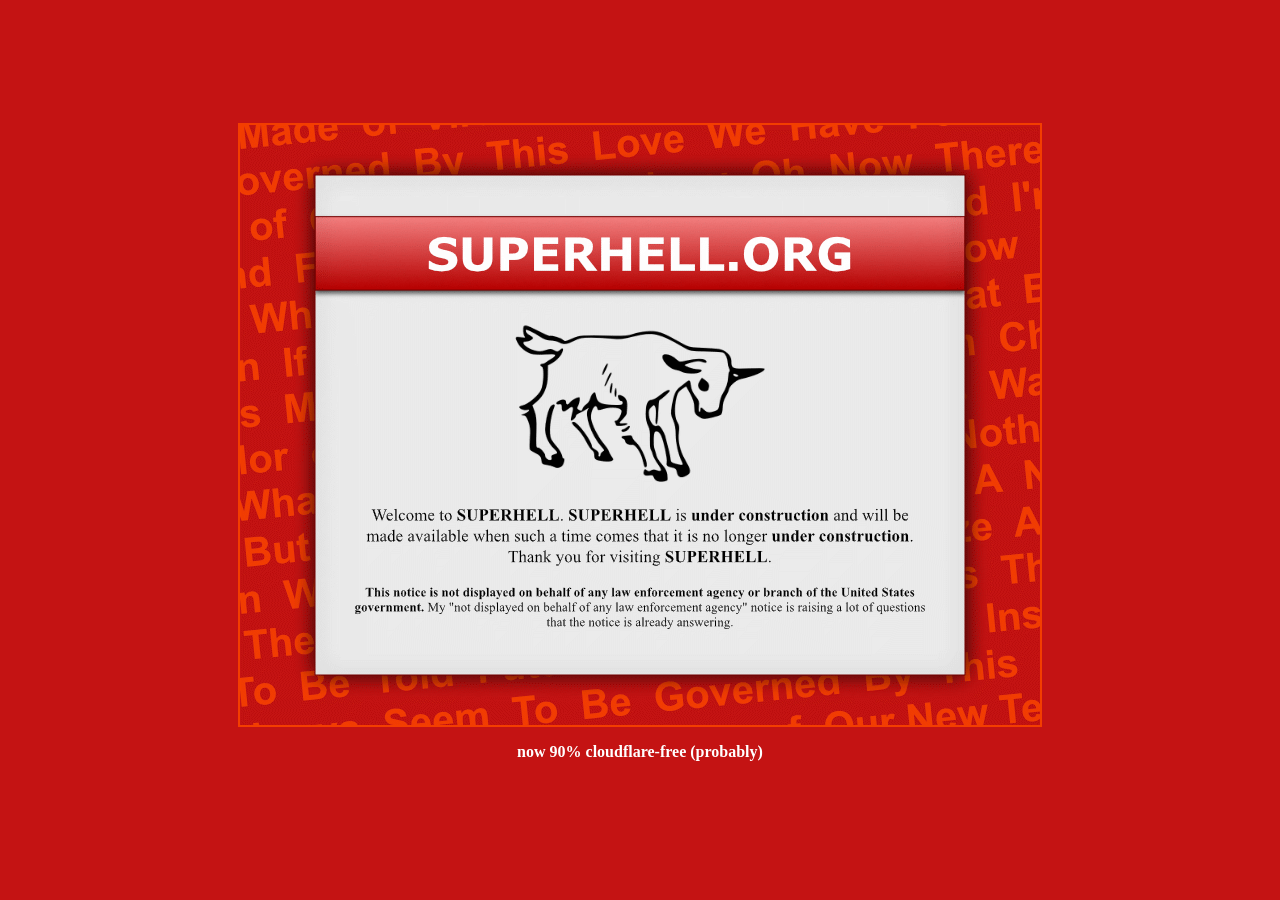
<file: index.html>
<!DOCTYPE html>
<html lang="en">

<head>
    <title>SUPERHELL.ORG</title>
    <style>
        * {
            box-sizing: border-box;
        }

        body {
            margin: 0px;
            padding: 0px;
            height: 100vh;

            background: #C41313;

            display: flex;
            align-items: center;
            flex-direction: column;
        }

        img {
            border: 2px solid #F33E00;
        }

        .cool {
            padding: 1rem;
            color: #fff;
            font-weight: bold;
        }

        .spacer {
            flex-grow: 1;
        }
    </style>
</head>

<body>
    <div class="spacer"></div>
    <img src="/superhell.gif" alt="Superhell.org is under construction." />
    <div class="cool">now 90% cloudflare-free (probably)</div>
    <div class="spacer"></div>
</body>

</html>
</file>
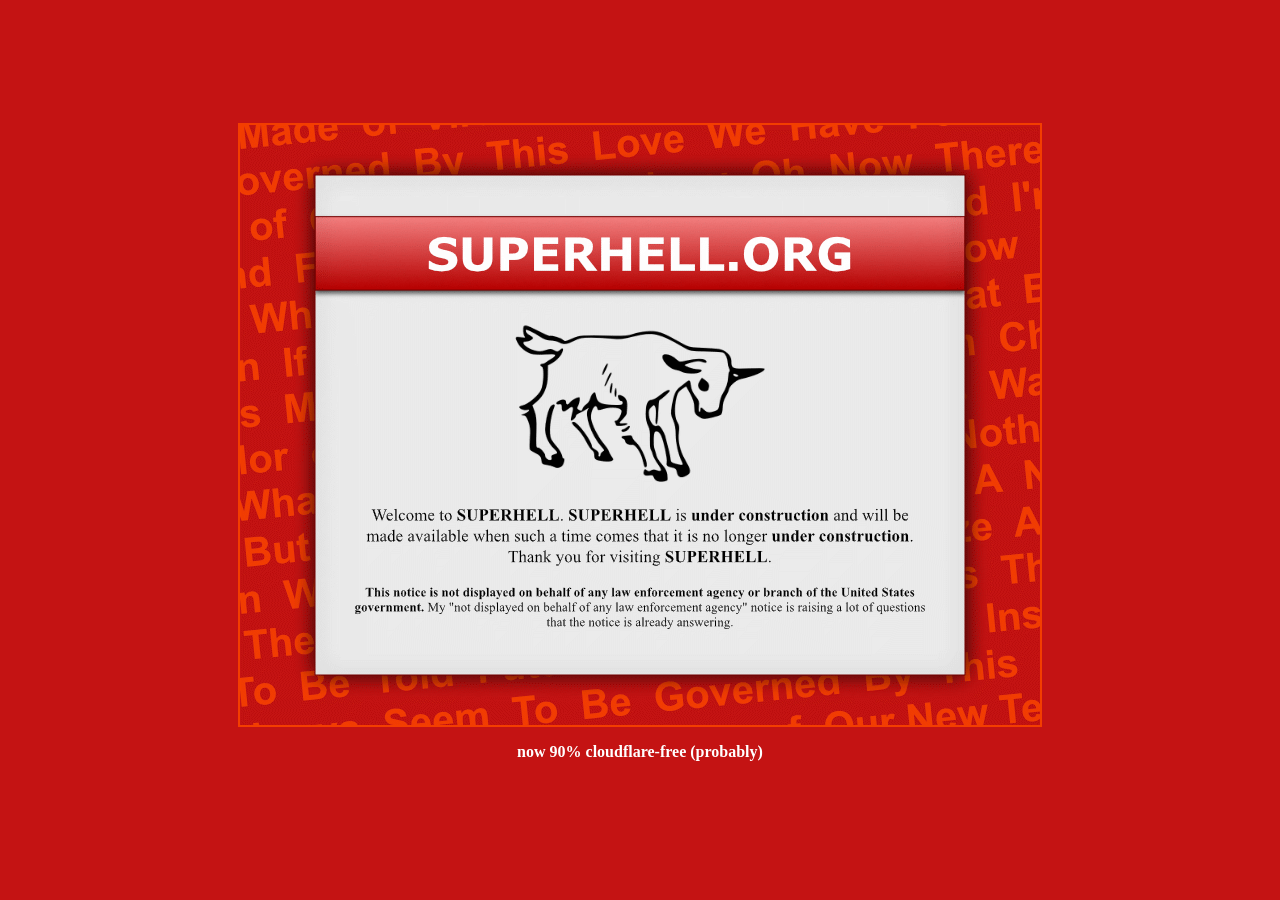
<file: old/index.html>
<!DOCTYPE html>
<html lang="en">

<head>
    <title>SUPERHELL.ORG</title>
    <style>
        * {
            box-sizing: border-box;
        }

        body {
            margin: 0px;
            padding: 0px;
            height: 100vh;

            background: #C41313;

            display: flex;
            align-items: center;
            flex-direction: column;
        }

        img {
            border: 2px solid #F33E00;
        }

        .cool {
            padding: 1rem;
            color: #fff;
            font-weight: bold;
        }

        .spacer {
            flex-grow: 1;
        }
    </style>
</head>

<body>
    <div class="spacer"></div>
    <img src="/old/superhell.gif" alt="Superhell.org is under construction." />
    <div class="cool">now 90% cloudflare-free (probably)</div>
    <div class="spacer"></div>
</body>

</html>
</file>
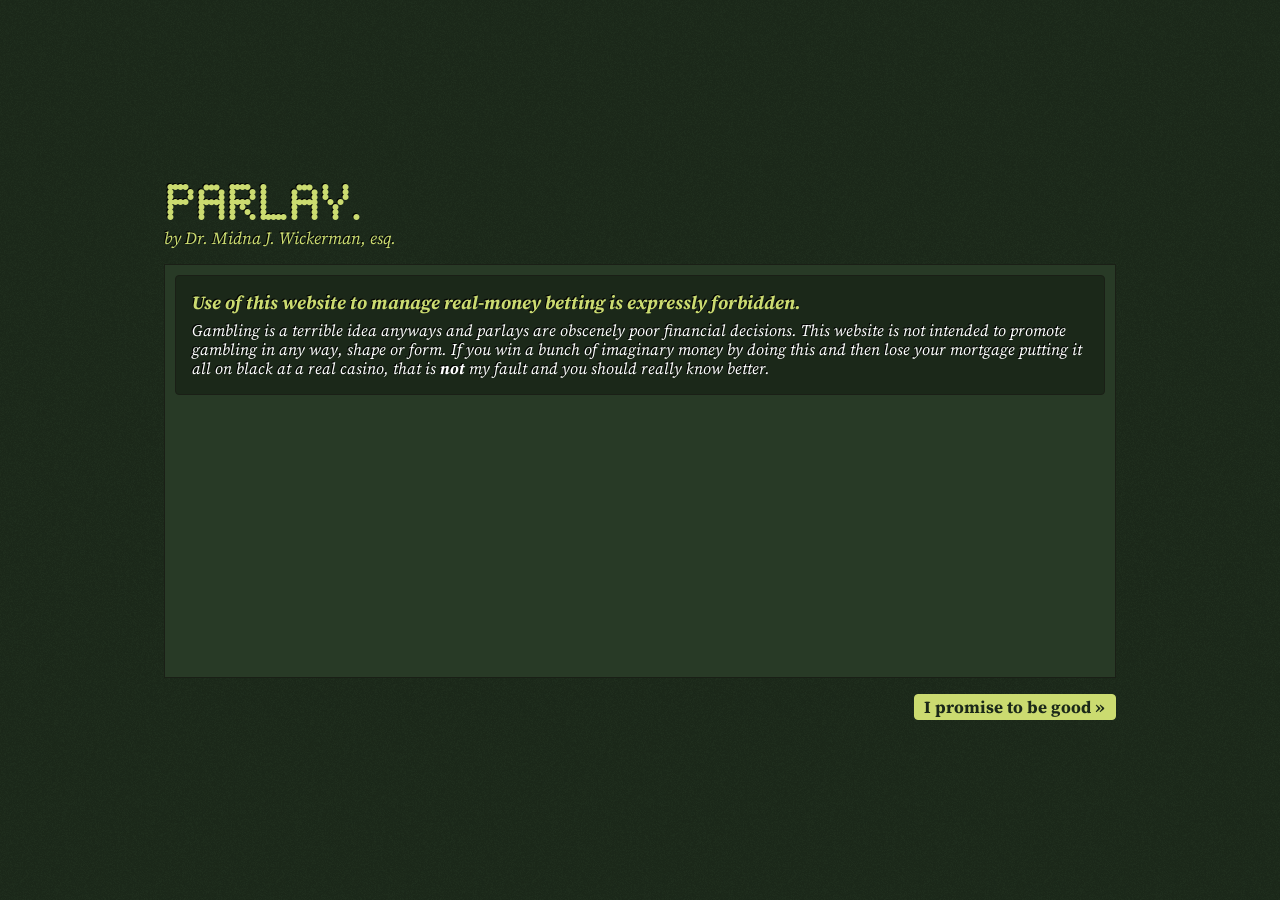
<file: parlay/index.html>
<!DOCTYPE html>
<html lang="en">

<head>
    <title>PARLAY. BY MIDNA WICKERMAN.</title>
    <meta name="description" content="ALL THE FUN OF LOSING THE HOUSE, NONE OF THE CONSEQUENCES." />
    <meta name="viewport" content="width=device-width, initial-scale=1.0" />
    <meta name="theme-color" content="#cbdb70" />

    <meta name="og:url" content="https://superhell.org/parlay/" />
    <meta name="og:site_name" content="superhell.org" />
    <meta name="og:image" content="https://superhell.org/parlay/logo.png" />
    <meta name="og:title" content="PARLAY. BY MIDNA WICKERMAN." />
    <meta name="og:description" content="ALL THE FUN OF LOSING THE HOUSE, NONE OF THE CONSEQUENCES." />

    <link rel="stylesheet" href="fonts.css" />
    <link rel="stylesheet" href="main.css" />
</head>

<body>
    <noscript>
        This website requires JavaScript.
    </noscript>

    <div id="root">
        <!-- gambling disclaimer -->
        <div class="page" id="page0">
            <header>
                <h1>PARLAY.</h1>
                <p>by Dr. Midna J. Wickerman, esq.</p>
            </header>
            <main class="disclaimer">
                <div class="tutorial">
                    <h3>
                        Use of this website to manage real-money betting is <em>expressly</em> forbidden.
                    </h3>
                    <p>
                        Gambling is a terrible idea anyways and parlays are obscenely poor financial decisions. This
                        website is not intended to promote gambling in any way, shape or form. If you win a bunch of
                        imaginary money by doing this and then lose your mortgage putting it all on black at a real
                        casino,
                        that is <strong>not</strong> my fault and you should <em>really</em> know better.
                    </p>
                </div>
            </main>
            <footer>
                <div class="spacer"></div>
                <a class="button primary" onclick="pageNext(this);">I promise to be good &raquo;</a>
            </footer>
        </div>

        <!-- parlay planning -->
        <div class="page" id="page1">
            <header>
                <h1>BUILD PARLAY.</h1>
                <p>
                    Build a list of conditions that must be met for this parlay to pay out. These must be possible
                    future events that can clearly be proven true or false (for example, a public figure saying a
                    certain word during a speech or a baseball team winning a game).
                </p>
            </header>
            <main>
                <div id="parlay-builder">
                    <div class="_template row">
                        <div class="actions">
                            <a class="icon" href="#" onclick="removeCondition(this);" title="Remove this condition">
                                <img width="24" height="24" src="img/x.svg" />
                            </a>
                        </div>
                        <input id="condition" type="text" placeholder="Click to add description." />
                    </div>
                </div>
            </main>
            <footer>
                <a class="button" onclick="copyUrl(this);">Copy Sharable URL</a>
                <div class="spacer"></div>
                <a class="button" onclick="addCondition();">+ Add Condition</a>
                <a class="button primary" onclick="createParlay(); pageNext(this)">Next &raquo;</a>
            </footer>

            <script>
                const parlayConditions = [];

                // remove condition from parlay table
                function removeCondition(element) {
                    let el = element;
                    while (!el.classList.contains("row")) {
                        el = el.parentElement;
                        if (el == null) {
                            throw new Error("can't find condition row");
                        }
                    }

                    el.remove(el);
                }

                // add row to parlay table
                function addCondition() {
                    // get template row
                    const builder = document.querySelector("#parlay-builder");
                    const tempRow = builder.querySelector("._template");

                    // clone template row and remove template class
                    const newRow = tempRow.cloneNode(true);
                    newRow.classList.remove("_template");

                    // add to table
                    builder.appendChild(newRow);
                }

                // move to next page!
                function createParlay() {
                    // get every condition row in the table
                    const builder = document.querySelector("#parlay-builder");
                    const condRows = builder.querySelectorAll(".row:not(._template)");

                    // make sure we have enough rows for a parlay
                    if (condRows.length < 2) {
                        alert("A parlay requires at least two conditions.");
                        throw new Error("A parlay requires at least two conditions.");
                    }

                    // add rows to condition list
                    parlayConditions.length = 0;
                    for (let i = 0; i < condRows.length; i++) {
                        const row = condRows[i];

                        const value = row.querySelector("#condition").value;
                        if (!value) {
                            alert("Parlay conditions cannot be empty.");
                            throw new Error("Parlay conditions cannot be empty.");
                        }
                        parlayConditions.push({ text: value, passed: false, failed: false });
                    };
                }

                async function copyUrl(button) {
                    createParlay();

                    let url = new URL(window.location.href);

                    // build JSON array
                    const urlJson = [];
                    parlayConditions.forEach((c) => {
                        urlJson.push(c.text);
                    })

                    // staple to URL
                    url.search = "?c=" + encodeURIComponent(btoa(JSON.stringify(urlJson)));

                    await navigator.clipboard.writeText(url.toString());

                    button.innerText = "Copied!";
                }

                // add two empty conditions for the player to fill out
                addCondition();
                addCondition();
            </script>
        </div>

        <!-- parlay players -->
        <div class="page" id="page2" onenter="updateDescription();">
            <header>
                <h1>ADD PLAYERS.</h1>
                <p id="page2-desc">
                    Please wait...
                </p>
            </header>
            <main>
                <section id="player-builder">
                    <div class="_template row">
                        <div class="actions">
                            <a class="icon" href="#" onclick="removePlayer(this);" title="Kill this player">
                                <img width="24" height="24" src="img/kill.svg" />
                            </a>
                        </div>
                        <input id="name" type="text" placeholder="Click to enter player name..." />
                        <span class="dollar-flare" aria-hidden="true">
                            $
                        </span>
                        <input id="bet" oninput="updateDescription();" type="number" placeholder="Bet ($)" />
                    </div>
                </section>
            </main>
            <footer>
                <a id="prev" class="button" onclick="pagePrev(this);" title="This is your last chance!">
                    &laquo; Modify Parlay
                </a>
                <div class="spacer"></div>
                <a class="button" onclick="addPlayer();">+ Add Player</a>
                <a class="button primary" onclick="beginParlay();">Begin! &raquo;</a>
            </footer>

            <script>
                const participants = [];

                function updateDescription() {
                    const participants = document
                        .querySelector("#player-builder")
                        .querySelectorAll(".row:not(._template)");

                    let text = "";
                    if (participants.length == 0) {
                        text = "Nobody's gambling, I suppose. Click Add Player below to add a player.";
                    } else {
                        text = `${parlayConditions.length}-leg parlay with ${participants.length} participant`;
                        if (participants.length != 1) {
                            text += "s";
                        }

                        let invalidAmount = false;
                        let total = 0;
                        participants.forEach((guy) => {
                            const amount = guy.querySelector("input#bet").value;
                            if (amount < 50) {
                                invalidAmount = true;
                            }
                            total += Number.parseFloat((amount == null) ? 0 : amount);
                        });

                        if (invalidAmount || total == 0) {
                            text = "All dollar amounts must be greater than $50.00.";
                        } else {
                            text += " totalling " + dollarAmount(total);
                        }
                    }

                    const desc = document.querySelector("#page2-desc");
                    if (desc) {
                        desc.innerText = text;
                    }
                }

                function removePlayer(element) {
                    let el = element;
                    while (!el.classList.contains("row")) {
                        el = el.parentElement;
                        if (el == null) {
                            throw new Error("can't find player row");
                        }
                    }

                    el.remove(el);

                    updateDescription();
                }

                function addPlayer() {
                    // get template row
                    const builder = document.querySelector("#player-builder");
                    const tempRow = builder.querySelector("._template");

                    // clone template row and remove template class
                    const newRow = tempRow.cloneNode(true);
                    newRow.classList.remove("_template");

                    // add to table
                    builder.appendChild(newRow);

                    updateDescription();
                }

                function beginParlay() {
                    // get every condition row in the table
                    const builder = document.querySelector("#player-builder");
                    const playerRows = builder.querySelectorAll(".row:not(._template)");

                    // make sure we have enough rows for a parlay
                    if (playerRows.length < 1) {
                        alert("A parlay requires at least one participant.");
                        return;
                    }

                    // add rows to condition list
                    participants.length = 0;
                    for (let i = 0; i < playerRows.length; i++) {
                        const row = playerRows[i];

                        const name = row.querySelector("#name").value;
                        const amount = Number.parseFloat(row.querySelector("#bet").value);

                        if (!name) {
                            alert("All players must be named.");
                            return;
                        }
                        if (!amount || amount < 50) {
                            alert("All dollar amounts must be at least $50.00.");
                            return;
                        }

                        participants.push({ name: name, bet: amount });
                    };

                    // move to next page
                    pageNext(builder);
                }

                addPlayer();
            </script>
        </div>

        <!-- parlay in action -->
        <div class="page" id="page3" onenter="addConditions();">
            <header>
                <h1>...</h1>
                <p id="page3-desc">
                    Please wait...
                </p>
            </header>
            <main>
                <section id="parlay-conditions">
                    <p class="tutorial">
                        To mark a condition as <strong>passed</strong> (having come true,) press the tick icon next to
                        it. To mark it as <strong>failed</strong> (having not,) press the X icon. To reset a condition,
                        click its status icon again.
                    </p>
                    <div class="_template row">
                        <div class="actions">
                            <a id="pass" href="#" onclick="conditionPass(this);" title="This leg passes">
                                <img width="24" height="24" src="img/tick.svg" alt="pass" /></a>
                            <a id="fail" href="#" onclick="conditionFail(this);" title="This leg fails">
                                <img width="24" height="24" src="img/x.svg" alt="fail" /></a>
                        </div>
                        <span id="text">Parlay Leg Text</span>
                    </div>
                </section>
                <section id="parlay-stats">
                    <div class="field">
                        Total bets
                    </div>
                    <div class="figure" id="total">
                        $lots
                    </div>
                    <div class="field">
                        Net earnings
                    </div>
                    <div class="figure" id="earnings">
                        $none
                    </div>
                    <table>
                        <tr class="header">
                            <th width="50%">Player</th>
                            <th>Earnings</th>
                        </tr>
                        <tr class="_template">
                            <th>_</th>
                            <td id="earnings">TBD</td>
                        </tr>
                    </table>
                </section>
            </main>

            <script>
                const stats = { passed: false, failed: false };

                function addConditions() {
                    const condThing = document.querySelector("#parlay-conditions");

                    // drop all rows from condition table
                    condThing.querySelectorAll(".row:not(._template)").forEach(element => {
                        element.remove();
                    });

                    // add rows for each parlay condition
                    const tempRow = condThing.querySelector("._template");

                    let index = 0;
                    parlayConditions.forEach((c) => {
                        // clone template row and remove template class
                        const newRow = tempRow.cloneNode(true);
                        newRow.classList.remove("_template");

                        newRow.setAttribute("condindex", index++);

                        // add text
                        newRow.querySelector("#text").innerText = c.text;

                        // add conditional classes and remove obsolete buttons
                        if (c.passed) {
                            newRow.classList.add("passed");
                            newRow.querySelector("#fail").remove();
                            newRow.querySelector("#pass").title = "Click to un-pass condition";
                        } else if (c.failed) {
                            newRow.classList.add("failed");
                            newRow.querySelector("#pass").remove();
                            newRow.querySelector("#fail").title = "Click to un-fail condition";
                        }

                        condThing.appendChild(newRow);
                    });

                    // update player stats
                    recalculate();
                }

                function updateProgress() {
                    let text;

                    let passed = 0;
                    let failed = 0;
                    let indeterminate = 0;
                    parlayConditions.forEach((c) => {
                        if (c.failed) {
                            failed++;
                        } else if (c.passed) {
                            passed++;
                        } else {
                            indeterminate++;
                        }
                    });

                    text = `${passed} leg`;
                    if (passed != 1) text += "s";
                    text += ` passed / ${failed} leg`
                    if (failed != 1) text += "s";
                    text += " failed";

                    if (indeterminate != 0) {
                        text += ` / ${indeterminate} leg`
                        if (indeterminate != 1) text += "s";
                        text += " undecided";
                    }

                    const page = document.querySelector("#page3");

                    const desc = page.querySelector("#page3-desc");
                    if (failed != 0) {
                        desc.classList.add("negative");
                    } else {
                        desc.classList.remove("negative");
                    }

                    desc.innerText = text;

                    // update title
                    const title = page.querySelector("h1");
                    if (failed != 0) {
                        title.innerText = "BUSTED.";
                        title.classList.remove("a-great-success");
                    } else if (failed == 0 && indeterminate == 0 && passed != 0) {
                        title.innerText = "YOU'RE WINNER !";
                        title.classList.add("a-great-success");
                    } else {
                        title.innerText = "PARLAY IN PROGRESS."
                        title.classList.remove("a-great-success");
                    }

                    // show/hide tutorial
                    const tutorial = page.querySelector(".tutorial");
                    tutorial.style.display = (failed == 0 && passed == 0) ? null : "none";
                }

                function recalculate() {
                    updateProgress();

                    // recalculate parlay pass/failure
                    stats.passed = true;
                    stats.failed = false;
                    parlayConditions.forEach((c) => {
                        if (c.failed) {
                            stats.failed = true;
                        } else if (!c.passed) {
                            stats.passed = false;
                        }
                    });

                    const statThing = document.querySelector("#parlay-stats");

                    // get total bets
                    let total = 0;
                    participants.forEach((p) => {
                        total += p.bet;
                    });

                    // update bets
                    const statBets = statThing.querySelector("#total");
                    statBets.innerText = dollarAmount(total);

                    // update stats
                    const statEarnings = statThing.querySelector("#earnings");
                    //FIXME at some point
                    if (stats.failed) {
                        statEarnings.innerText = "-" + dollarAmount(total);
                        statEarnings.classList.add("negative")
                        statEarnings.classList.remove("positive")
                    } else if (stats.passed) {
                        statEarnings.innerText = "+" + dollarAmount(total);
                        statEarnings.classList.add("positive")
                        statEarnings.classList.remove("negative");
                    } else {
                        statEarnings.innerText = "TBD";
                        statEarnings.classList.remove("positive");
                        statEarnings.classList.remove("negative");
                    }

                    // drop all rows from stat table
                    statThing.querySelectorAll("table tr:not(._template):not(.header)").forEach(element => {
                        element.remove();
                    });

                    // rebuild
                    const statTable = document.querySelector("#parlay-stats table");
                    const tempRow = statTable.querySelector("._template");
                    participants.forEach((p) => {
                        // clone template row and remove template class
                        const newRow = tempRow.cloneNode(true);
                        newRow.classList.remove("_template");

                        // update with player info
                        newRow.querySelector("th").innerText = p.name;

                        const playerEarnings = newRow.querySelector("#earnings");
                        if (stats.failed) {
                            playerEarnings.innerText = "-" + dollarAmount(p.bet);
                            playerEarnings.classList.add("negative");
                        } else if (stats.passed) {
                            playerEarnings.innerText = "+" + dollarAmount(p.bet);
                            playerEarnings.classList.add("positive");
                        } else {
                            playerEarnings.innerText = "TBD";
                        }

                        // append row
                        statTable.appendChild(newRow);
                    });
                }

                // pass parlay condition
                function conditionFail(element) {
                    let el = element;
                    while (!el.classList.contains("row")) {
                        el = el.parentElement;
                        if (el == null) {
                            throw new Error("can't find condition row");
                        }
                    }

                    // get index
                    const index = Number.parseInt(el.getAttribute("condindex"));
                    parlayConditions[index].failed = !el.classList.contains("failed");

                    addConditions();
                }

                // fail parlay condition
                function conditionPass(element) {
                    let el = element;
                    while (!el.classList.contains("row")) {
                        el = el.parentElement;
                        if (el == null) {
                            throw new Error("can't find condition row");
                        }
                    }

                    // get index
                    const index = Number.parseInt(el.getAttribute("condindex"));
                    parlayConditions[index].passed = !el.classList.contains("passed");

                    addConditions();
                }
            </script>
        </div>
    </div>

    <script>
        function dollarAmount(n) {
            if (n > 1000000000000) {
                return "$lots";
            }

            const [src, dec] = n.toString().split(".", 2);
            let result = "";
            let comma = 0;

            for (i = src.length - 1; i >= 0; i--) {
                if (comma != 0 && comma % 3 == 0) {
                    result = "," + result;
                    comma = 0;
                }
                comma++;

                result = src[i] + result;
            }

            if (dec) {
                result += "." + dec.slice(0, 2).padEnd(2, "0");
            } else {
                result += ".00";
            }

            return "$" + result;
        }

        // get page containing element
        function getPage(element) {
            // find page
            let el = element;
            while (!el.classList.contains("page")) {
                el = el.parentElement;
                console.log(el);

                if (el == null) {
                    throw new Error("couldn't find page corresponding to element " + element.toString());
                }
            }

            return el;
        }

        function pageJump(element) {
            // hide every page
            document.querySelectorAll("div.page").forEach((page) => page.style.display = "none");

            element.style.display = null;

            const onEnter = element.getAttribute("onenter");
            if (onEnter) {
                eval(onEnter);
            }
        }

        // switch to previous page
        function pagePrev(element) {
            const el = getPage(element);

            // get previous page
            const previous = el.previousElementSibling;

            // hide current page and show previous page
            if (previous) {
                el.style.display = "none";
                previous.style.display = null;

                const onEnter = next.getAttribute("onenter");
                if (onEnter) {
                    eval(onEnter);
                }
            } else {
                throw new Error("no page before " + el.toString());
            }
        }

        // switch to next page
        function pageNext(element) {
            const el = getPage(element);

            // get next page
            const next = el.nextElementSibling;

            // hide current page and show next page
            if (next) {
                el.style.display = "none";
                next.style.display = null;

                const onEnter = next.getAttribute("onenter");
                if (onEnter) {
                    eval(onEnter);
                }
            } else {
                throw new Error("no page after " + el.toString());
            }
        }

        let firstPage = document.querySelector("#page0");

        // check for query parameter
        const uri = new URL(location.href);
        console.log(uri.searchParams);

        try {
            const uriConditions = uri.searchParams.get("c");
            if (uriConditions) {
                // decode as base64
                const conditionsRaw = atob(uriConditions);
                // then decode json
                const conditionsJson = JSON.parse(conditionsRaw);
                // then add conditions to list
                conditionsJson.forEach((c) => {
                    parlayConditions.push({ text: c, passed: false, failed: false })
                });

                // show player creator
                firstPage = document.querySelector("#page2");
                // hide back button
                firstPage.querySelector("#prev").style.display = "none";
            }
        }
        catch (e) {
            alert(`Error parsing conditions from URL: ${e}`)
        }

        pageJump(firstPage);

    </script>
</body>

</html>
</file>
<file: parlay/fonts.css>
@font-face {
    font-family: DotMatrix;
    src: url(fonts/dotmatrix.ttf);

    font-weight: normal;
    font-style: normal;
}

@font-face {
    font-family: SourceSerif;
    src: url(fonts/sserif4-reg.ttf);

    font-weight: normal;
    font-style: normal;
}

@font-face {
    font-family: SourceSerif;
    src: url(fonts/sserif4-regitalic.ttf);

    font-weight: normal;
    font-style: italic;
}

@font-face {
    font-family: SourceSerif;
    src: url(fonts/sserif4-bold.ttf);

    font-weight: bold;
    font-style: normal;
}

@font-face {
    font-family: SourceSerif;
    src: url(fonts/sserif4-bolditalic.ttf);

    font-weight: bold;
    font-style: italic;
}
</file>
<file: parlay/main.css>
* {
  box-sizing: border-box;
}
body {
  background: url(img/table.png) #1b2819;
  background-repeat: repeat;
  font-size: 17px;
  font-family: SourceSerif, serif;
  color: #ffffff;
  text-shadow: -1px -1px black;
  display: flex;
  flex-direction: column;
  min-height: 100vh;
  margin: 0px;
  padding: 0px;
  line-height: 1.2;
}
h1 {
  font-family: DotMatrix, monospace;
  font-size: 48px;
  line-height: 1;
}
a {
  color: #cbdb70;
}
a a:hover img {
  filter: brightness(200%);
}
.negative {
  color: #ff0000;
}
.negative img {
  filter: hue-rotate(-70deg);
}
.positive {
  color: #cbdb70;
}
.a-great-success {
  color: white;
  text-shadow: 0px 0px 12px lime, 0px 0px 6px green;
}
.icon {
  display: inline-block;
  height: 24px;
  width: 24px;
  vertical-align: middle;
}
/* this is also jank but whatever */
.spacer {
  flex-grow: 1;
}
/* controls */
.button {
  border: 1px solid #cbdb70;
  color: #cbdb70;
  padding: 0.1rem 0.6rem;
  text-shadow: none;
  filter: drop-shadow(1px 1px -1px -1px black);
  border-radius: 4px;
  cursor: pointer;
  user-select: none;
}
.button:hover {
  border-color: #ffffff;
  color: #ffffff;
}
.button.primary {
  font-weight: bold;
  background: #cbdb70;
  color: #1b2819;
}
.button.primary:hover {
  background: #ffffff;
}
input[type=text],
input[type=number] {
  font: inherit;
  border: 1px solid #cbdb70;
  color: inherit;
  background: none;
}
._template {
  display: none !important;
}
#root {
  display: flex;
  flex-direction: column;
  margin: 0px auto;
  min-height: 100vh;
  width: 1000px;
  padding: 24px;
}
#root::before,
#root::after {
  content: ' ';
  display: block;
  flex-grow: 1;
}
#root .page {
  display: flex;
  flex-direction: column;
  height: 60vh;
}
#root .page header {
  color: #cbdb70;
}
#root .page header h1 {
  margin: 0px;
}
#root .page header p {
  margin: 0px;
  margin-bottom: 1rem;
  font-style: italic;
}
#root .page main {
  background: #283a26;
  border: 1px solid #1a1f16;
  overflow-y: auto;
  flex-grow: 1;
}
#root .page main .tutorial {
  padding: 1rem;
  font-style: italic;
  background: #1b2819;
  border: 1px solid #1a1f16;
  margin: 0.6rem;
  border-radius: 4px;
  font-size: 16px;
}
#root .page footer {
  display: flex;
  padding: 0px;
  padding-top: 1rem;
}
#root .page footer .button {
  margin-left: 0.4rem;
}
#root .page footer .button:first-child {
  margin-left: 0px;
}
main.disclaimer h3 {
  color: #cbdb70;
  margin-top: 0px;
  margin-bottom: 0px;
}
main.disclaimer p {
  margin-top: 0.4rem;
  margin-bottom: 0px;
}
#parlay-builder .row,
#player-builder .row {
  background: #1b2819;
  padding: 0.4rem;
  display: flex;
  align-items: center;
}
#parlay-builder .row:nth-child(even),
#player-builder .row:nth-child(even) {
  background: #283a26;
}
#parlay-builder .row:last-child,
#player-builder .row:last-child {
  border-bottom: 1px solid #1a1f16;
}
#parlay-builder .row .actions,
#player-builder .row .actions {
  padding-right: 0.8rem;
}
#parlay-builder .row input,
#player-builder .row input {
  border: none;
  padding: 0px;
  flex-grow: 1;
}
#parlay-builder .row input[type=number],
#player-builder .row input[type=number] {
  flex-grow: 0;
}
#parlay-builder .row .dollar-flare,
#player-builder .row .dollar-flare {
  font-size: 24px;
  font-weight: bold;
  font-style: italic;
  margin-right: 0.2rem;
  user-select: none;
  color: #cbdb70;
}
#page3 main {
  display: flex;
}
#parlay-conditions {
  flex-grow: 1;
  overflow: auto;
}
#parlay-conditions hr {
  border: none;
  border-bottom: 1px solid #1a1f16;
  margin: 0px;
}
#parlay-conditions .row {
  display: flex;
  align-items: center;
  padding: 0.4rem;
  background: #1b2819;
}
#parlay-conditions .row .actions {
  padding-right: 0.8rem;
}
#parlay-conditions .row:nth-child(even) {
  background: #283a26;
}
#parlay-conditions .row:last-child {
  border-bottom: 1px solid #1a1f16;
}
#parlay-conditions .row.failed {
  background: #290b0b;
  color: #ffaaaa;
  font-style: italic;
}
#parlay-conditions .row.passed {
  background: #0b290b;
  color: #cbdb70;
  font-style: italic;
}
#parlay-stats {
  background: #1b2819;
  border-left: 1px solid #1a1f16;
  padding: 1rem;
  min-width: 40%;
}
#parlay-stats .figure {
  font-size: 48px;
  font-weight: bold;
  margin-bottom: 1rem;
}
#parlay-stats .field {
  font-size: 16px;
  color: #cbdb70;
}
#parlay-stats table {
  margin-top: 1rem;
  width: 100%;
  border-collapse: collapse;
}
#parlay-stats table th {
  background: #121b12;
  text-align: left;
}
#parlay-stats table th,
#parlay-stats table td {
  border: 1px solid #1a1f16;
  padding: 0.2rem 0.6rem;
}
@media screen and (max-width: 800px) {
  #root::before {
    display: none;
  }
  #root::after {
    display: none;
  }
  #root {
    width: 100vw;
  }
  #root .page {
    height: 100%;
    flex-grow: 1;
  }
  #root #root main {
    display: block;
  }
  #root #parlay-stats {
    width: 100%;
    border-left: none;
    border-top: 1px solid #1a1f16;
  }
}
</file>
